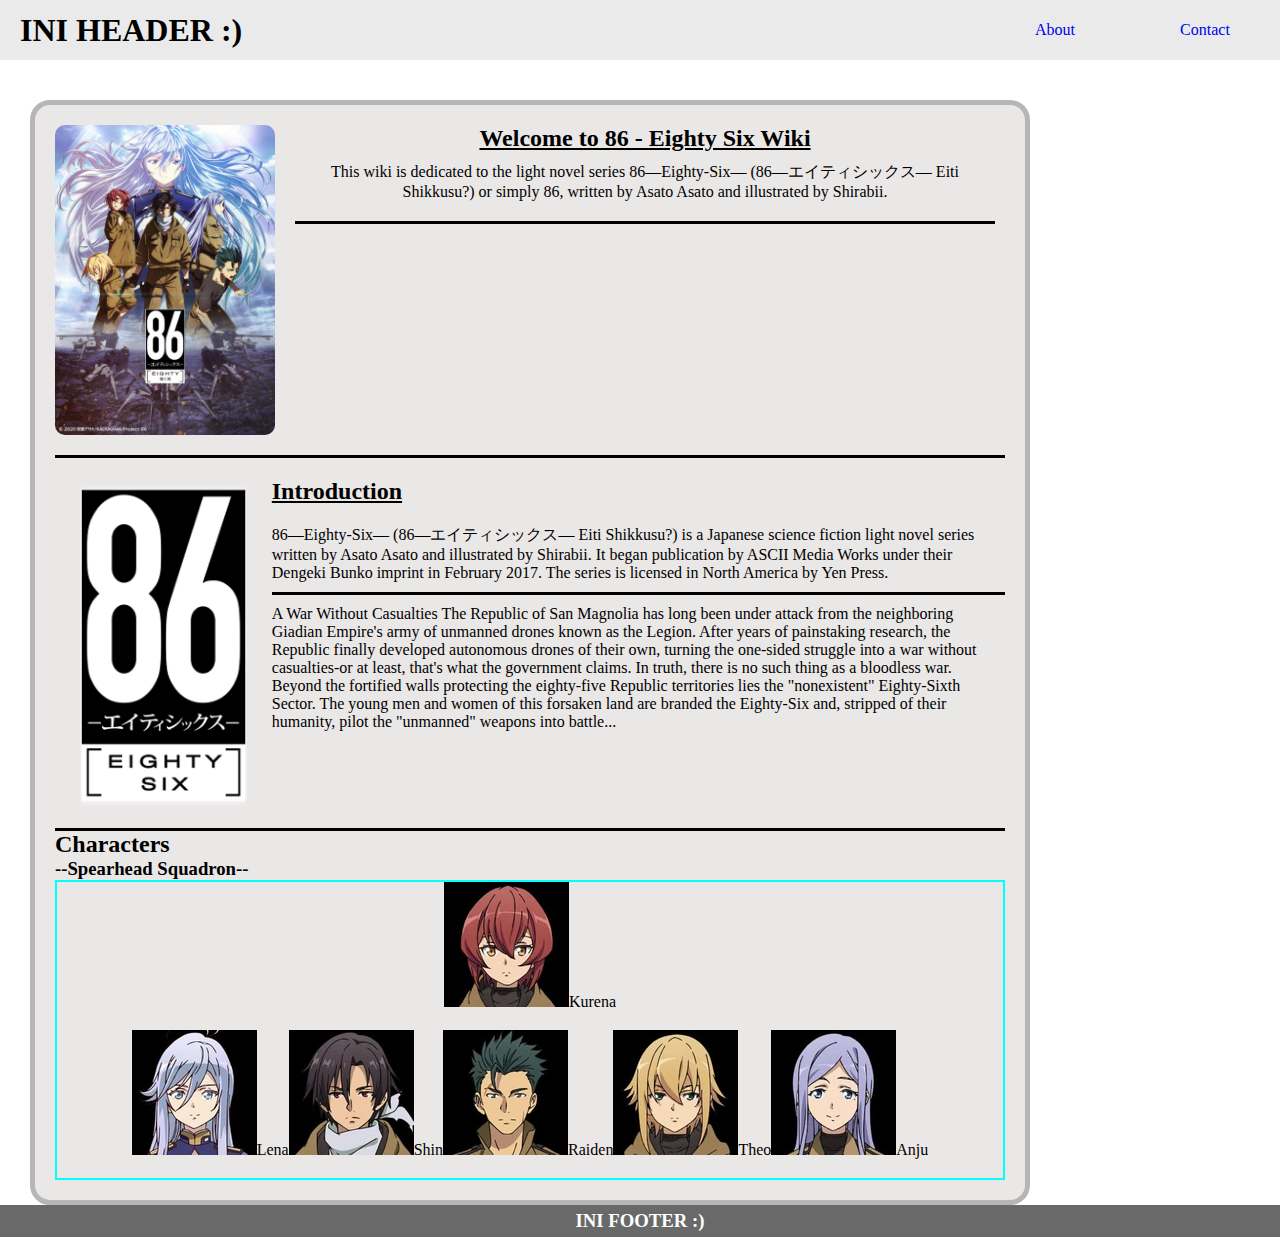
<file: index.html>
<!DOCTYPE html>
<html lang="en">
<head>
    <link rel="stylesheet" href="style.css">
    
    <title>v2.0</title>
</head>
<body>

    <!-- CONTAINER -->

    <div class="container">

        <!-- HEADER -->

        <div class="header">
            <h1>INI HEADER :)</h1>
            <nav>
                <a href="about.html" id="about" target="_parent">About</a>
                <a href="contact.html" target="_parent">Contact</a>
            </nav>
        </div>

        <!-- CONTENT -->

        <div class="content">

            <div class="op">

                <img class="op-img1" src="img/86-op-portrait.jpg" alt="">

                <div class="op-text">

                    <h2>Welcome to 86 - Eighty Six Wiki</h2>
    
                    <p>This wiki is dedicated to the light novel series 86―Eighty-Six― (86―エイティシックス― Eiti Shikkusu?) or simply 86, written by Asato Asato and illustrated by Shirabii.
                    </p>
                    
                </div>

                <!-- <img class="op-img2" src="img/86-op-landscape.jpg" alt=""> -->
                
                <!-- <div class="op op-imgport"></div> -->
                <!-- <div class="op op-imgland"></div> -->
                
            </div>

            <div class="intro">

                <img src="img/86-intro.jpg" alt="">

                <div>

                    <h2>Introduction</h2>
    
                    <p class="intro-p1">
                        86―Eighty-Six― (86―エイティシックス― Eiti Shikkusu?) is a Japanese science fiction light novel series written by Asato Asato and illustrated by Shirabii. It began publication by ASCII Media Works under their Dengeki Bunko imprint in February 2017. The series is licensed in North America by Yen Press.
                    </p>
    
                    <p class="intro-p2">
                        A War Without Casualties The Republic of San Magnolia has long been under attack from the neighboring Giadian Empire's army of unmanned drones known as the Legion. After years of painstaking research, the Republic finally developed autonomous drones of their own, turning the one-sided struggle into a war without casualties-or at least, that's what the government claims. In truth, there is no such thing as a bloodless war. Beyond the fortified walls protecting the eighty-five Republic territories lies the "nonexistent" Eighty-Sixth Sector. The young men and women of this forsaken land are branded the Eighty-Six and, stripped of their humanity, pilot the "unmanned" weapons into battle...
                    </p>

                </div>


            </div>

            <div>

                <h2>Characters</h2>

                <h3>--Spearhead Squadron--</h3>

                <div class="chara">

                    <div class="chr lena">

                        <a href="https://86-eighty-six.fandom.com/wiki/Vladilena_Miliz%C3%A9">
                            <img src="img/chr-lena.jpg" alt="">Lena
                        </a>

                    </div>
                    <div class="chr shin">

                        <a href="https://86-eighty-six.fandom.com/wiki/Shinei_Nouzen">
                            <img src="img/chr-shin.jpg" alt="">Shin
                        </a>

                    </div>
                    <div class="chr raiden">

                        <a href="https://86-eighty-six.fandom.com/wiki/Raiden_Shuga">
                            <img src="img/chr-raiden.jpg" alt="">Raiden
                        </a>

                    </div>

                    <div class="chr theo">

                        <a href="https://86-eighty-six.fandom.com/wiki/Theoto_Rikka">
                            <img src="img/chr-theo.jpg" alt="">Theo
                        </a>

                    </div>
                    <div class="chr anju">

                        <a href="https://86-eighty-six.fandom.com/wiki/Anju_Emma">
                            <img src="img/chr-anju.jpg" alt="">Anju
                        </a>

                    </div>
                    <div class="chr kurena">

                        <a href="https://86-eighty-six.fandom.com/wiki/Kurena_Kukumila" target="_blank">
                            <img src="img/chr-kurena.jpg" alt="">Kurena
                        </a>

                    </div>
                </div>
                

            </div>

        </div>

        <!-- FOOTER -->

        <div class="footer">
            <h3>INI FOOTER :)</h3>
        </div>
    </div>
</body>
</html>
</file>
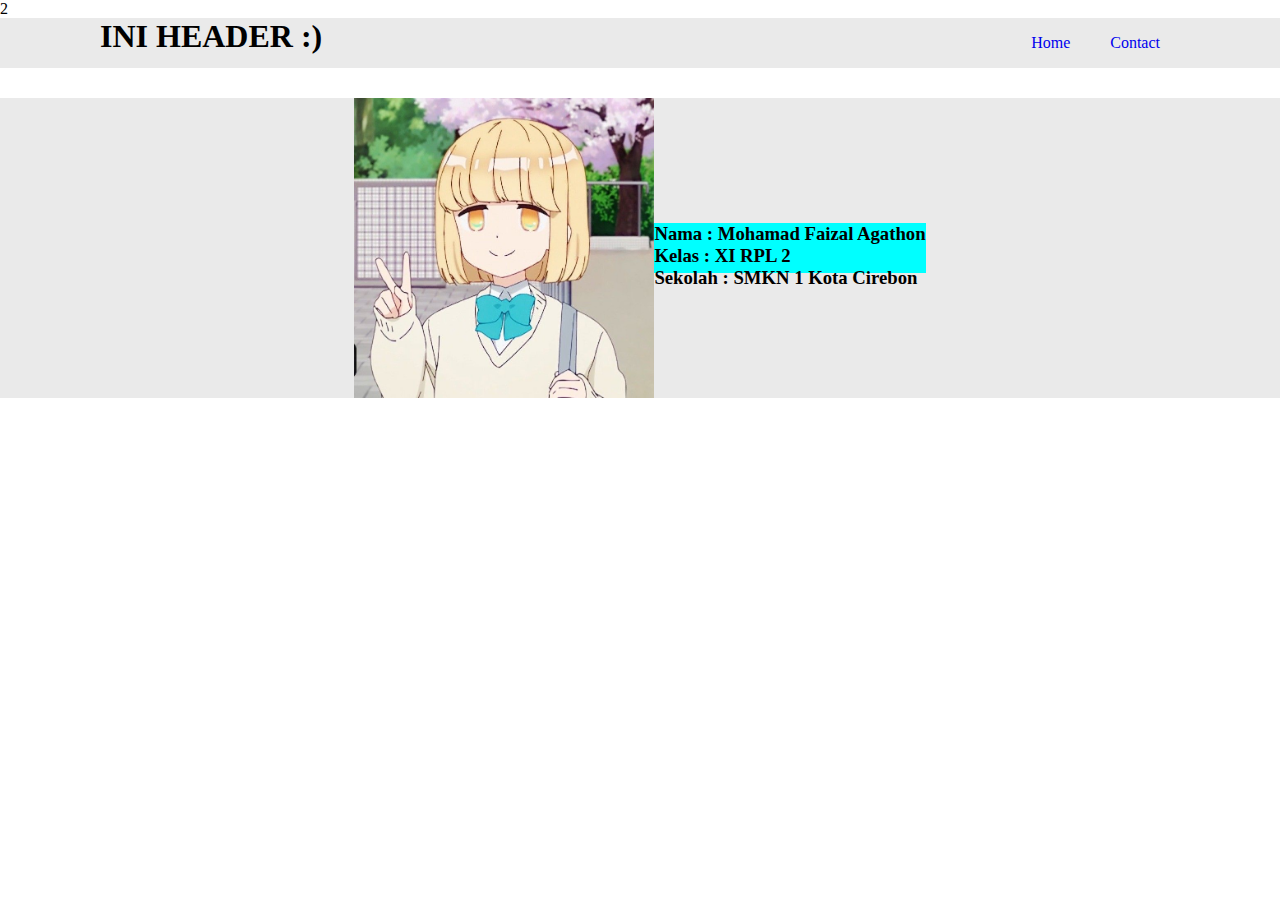
<file: about.html>
<!DOCTYPE html>
<html lang="en">
<head>

    

    <link rel="stylesheet" href="styleab.css">
    <title>About</title>
</head>
<body>
    
    <div class="container">

        <!-- HEADER -->2

        <div class="header">
            <h1>INI HEADER :)</h1>
                <nav>
                    <a href="index.html" target="_parent">Home</a>
                    <a href="contact.html" target="_parent">Contact</a>
                </nav>
        </div>
        
        <!-- CONTENT -->

        <div class="content">
            <img src="img/Yui.jfif" alt=".">
            <div class="teks">
                <h3>Nama : Mohamad Faizal Agathon</h3>
                <h3>Kelas : XI RPL 2</h3>
                <h3>Sekolah : SMKN 1 Kota Cirebon</h3>
            </div>
        </div>

    </div>

</body>
</html>
</file>
<file: style.css>
*{
    margin: 0px;
    padding: 0px;
    box-sizing: border-box;

    font-family: cursive;
}

.container{
    width: 100%;
    /* height: 100vh; */
}



/* HEADER */

.header{
    height: 60px;
    /* padding: 0 20px;  */
    margin-bottom: 40px;
    display: flex;
    justify-content: space-between;
    
    background-color: #eaeaea;
}

.header h1{
    padding: 0 20px;

    text-align: center;
    line-height: 60px;
}

.header nav{
    width: 300px;
    
    display: flex;
}

.header nav a{
    width: 200px;

    display: flex;
    justify-content: center;
    align-items: center;

    text-decoration: none;
}

.header nav a:hover{
    font-weight: bold;
}



/* CONTENT */

.content{
    max-width: 1000px;
    /* height: auto; */
    margin: auto;
    padding: 20px;
    
    border: 5px solid #b7b6b6;
    border-radius: 20px;

    background-color: #e3dfdfc0;
}

.op{
    height: fit-content;
    padding-bottom: 20px;
    display: flex;

    overflow: auto;

    border-bottom: 3px solid;
}

.op-img1{
    width: 220px;
    height: 310px;
    margin-right: 20px;

    border-radius: 10px;

    float: left;

    order: 1;
}

.op-text {
    display: block;
    width: 700px;
    height: fit-content;
    order: 2;
    text-align: center;
    float: inline-start;
    
    /* border: 1px solid skyblue; */
}

.op-text h2{
    margin-bottom: 10px;
    text-decoration: underline;
}

.op-text p{
    padding-bottom: 20px;
    border-bottom: 3px solid;
}

.op-img2{
    width: 700px;

    order: 3;
}

.intro{
    display: flex;
    padding-bottom: 20px;

    border-bottom: 3px solid;
}

.intro img{
    max-width: 200px;
    max-height: 325px;
    margin: 25px 25px 0 25px;

    float: left;
}

.intro h2{
    margin-top: 20px;
    text-decoration: underline;
}

.intro-p1{
    margin-top: 20px;
    padding-bottom: 10px;

    border-bottom: 3px solid;
}

.intro-p2{
    display: inline-block;
    padding-top: 10px;
    word-wrap: break-word;
}

.chara{
    display: flex;
    height: 300px;
    overflow: auto;

    justify-content: center;
    flex-wrap: wrap-reverse;
    
    border: 2px solid cyan;
}

.chr a{
    text-align: center;
    text-decoration: none;
    
    color: #000;
    
}


/* FOOTER */

.footer{
    width: 100%;
    padding: 5px 0;

    background-color: dimgray;
}

.footer h3{
    text-align: center;

    color: #fff;
}




/* RESPONSIVE BREAKPOINT */

@media (min-width: 1000px) {
    
    .content{
        margin: 0 30px;
    }

}
</file>
<file: styleab.css>
*{
    margin: 0px;
    padding: 0px;

    font-family: cursive;
}

.container{
    width: 100%;
    height: 100vh;
}



/* HEADER */

.header{
    height: 50px;
    padding: 0 80px;
    margin-bottom: 30px;
    display: flex;
    justify-content: center;
    justify-content: space-between;
    
    background-color: #eaeaea;
}

.header h1{
    padding: 0 20px;
}

.header nav{
    width: fit-content;
    display: flex;
    padding: 0 20px;
    justify-content: space-between;
}

.header nav a{
    padding: 0 20px;
    display: flex;
    align-items: center;

    text-decoration: none;
}

.header nav a:hover{
    font-weight: bold;
}



/* CONTENT */

.content{
    /* height: 350px;
    width: 75%; */
    margin: auto;
    display: flex;
    justify-content: center;
    align-items: center;
    
    background-color: #eaeaea;
    /* align-items: center; */
}

.content img{
    height: 300px;
    width: 300px;

    /* margin: auto; */
}

.content .teks{
    height: 50px;

    background-color: aqua;
}

.teks h3{
    display: flex;
    align-content:space-around ;

}
</file>
